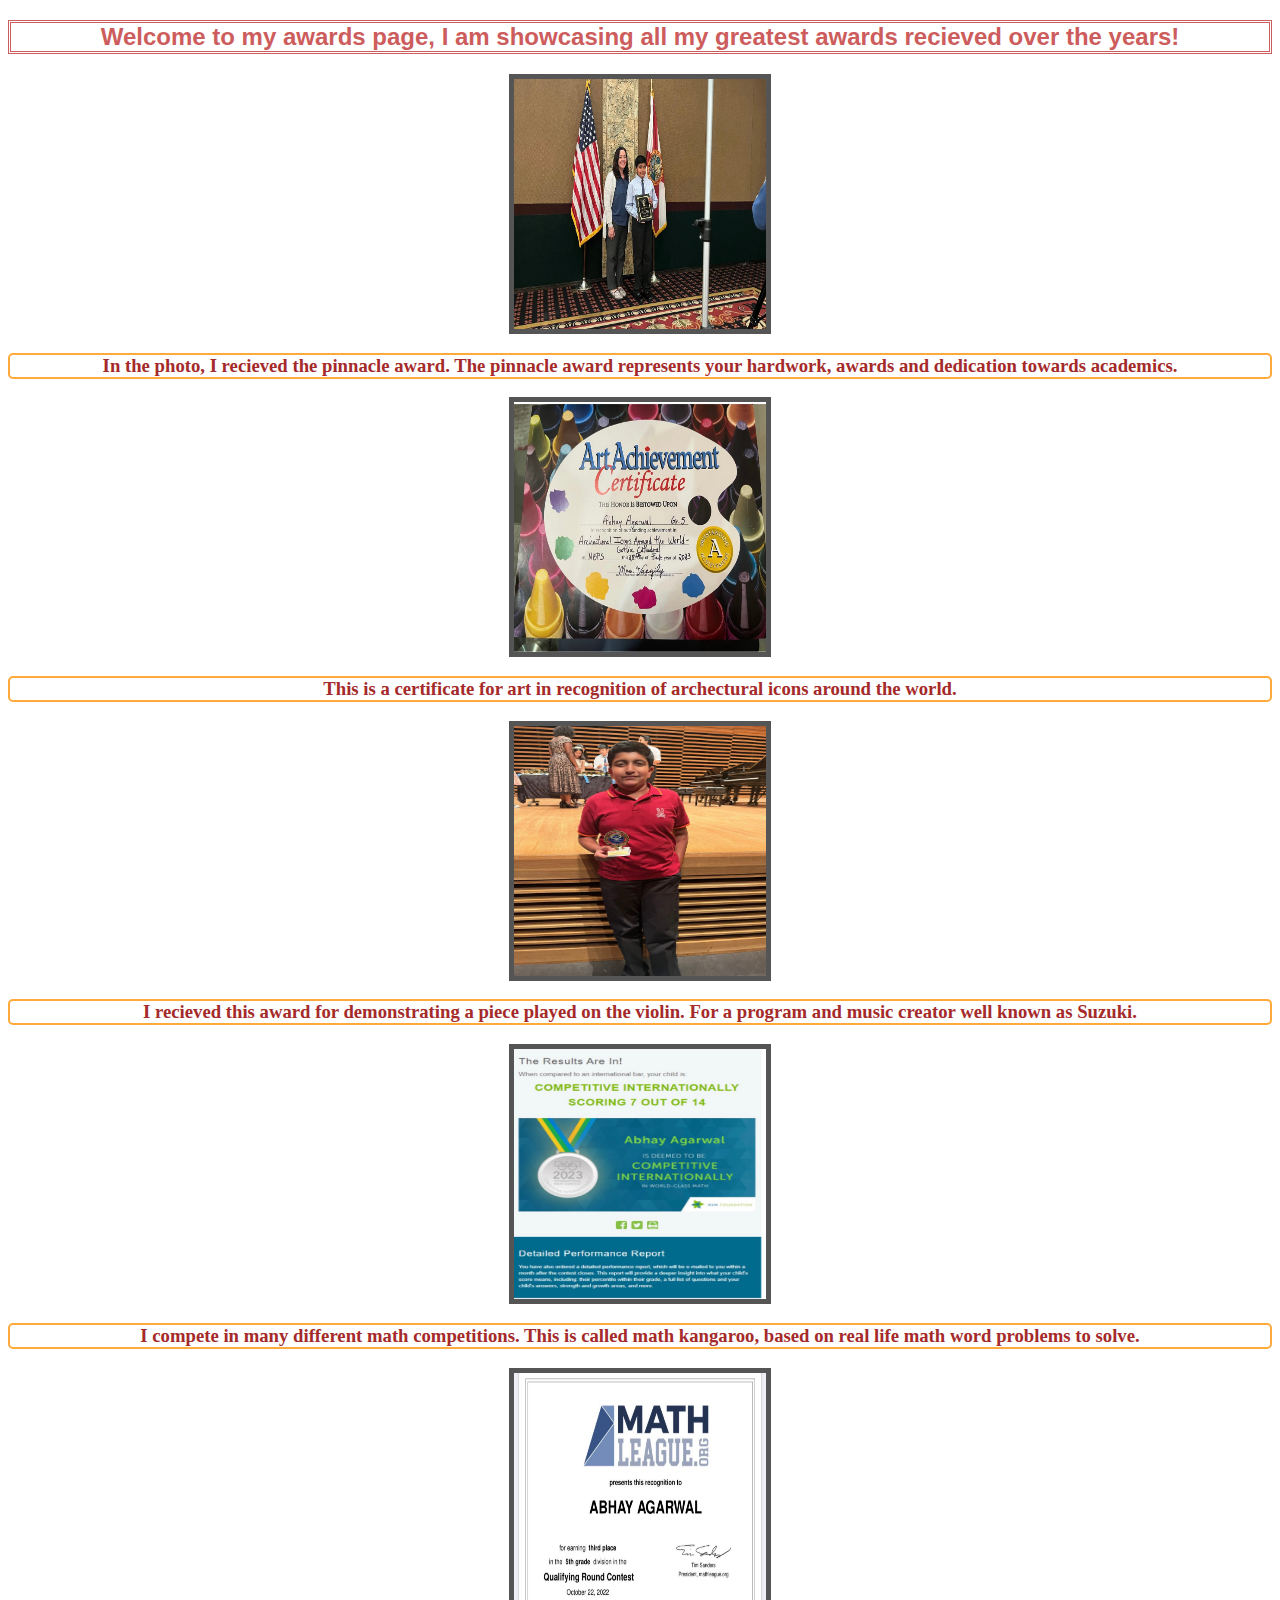
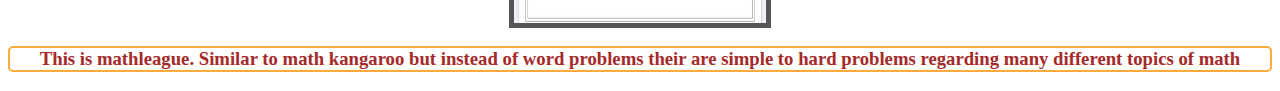
<file: awards.html>
<!DOCTYPE html>
<html>
   <head>
     <title>abhay's awards</title>
     <link rel="stylesheet" type="text/css" href="awards.css">
   </head>
   <body>
    <h2>Welcome to my awards page, I am showcasing all my greatest awards recieved over the years!</h2>
    <img src="pinnacleaward.jpg" class="center" width=250 height=250>
    <h3>In the photo, I recieved the pinnacle award. The pinnacle award represents your hardwork, awards and dedication towards academics.</h3>
    <img src="awardforart.jpg" class="center" width=250 height=250>
    <h3>This is a certificate for art in recognition of archectural icons around the world.</h3>
    <img src="federation.jpg" class="center" width=250 height=250>
    <h3>I recieved this award for demonstrating a piece played on the violin. For a program and music creator well known as Suzuki.</h3>
    <img src="mathkangaroo.jpg" class="center" width=250 height=250>
    <h3>I compete in many different math competitions. This is called math kangaroo, based on real life math word problems to solve.</h3>
    <img src="mathleague.jpg" class="center" width=250 height=250>
    <h3>This is mathleague. Similar to math kangaroo but instead of word problems their are simple to hard problems regarding many different topics of math</h3>
   </body> 
</html>
</file>
<file: awards.css>
h2{
   color:indianred;
   border-style: double;
   text-align: center;
   font-family: 'Lucida Sans', 'Lucida Sans Regular', 'Lucida Grande', 'Lucida Sans Unicode', Geneva, Verdana, sans-serif;
}
h3{
    color:brown;
    font-family: Cambria, Cochin, Georgia, Times, 'Times New Roman', serif;
    text-align: center;
    border: 2px solid rgba(255, 145, 0, 0.767);
    border-radius: 5px;
}
.center{
    border: 5px solid #555;
    display: block;
    margin-left: auto;
    margin-right: auto;
    width: 20%;
}
</file>
